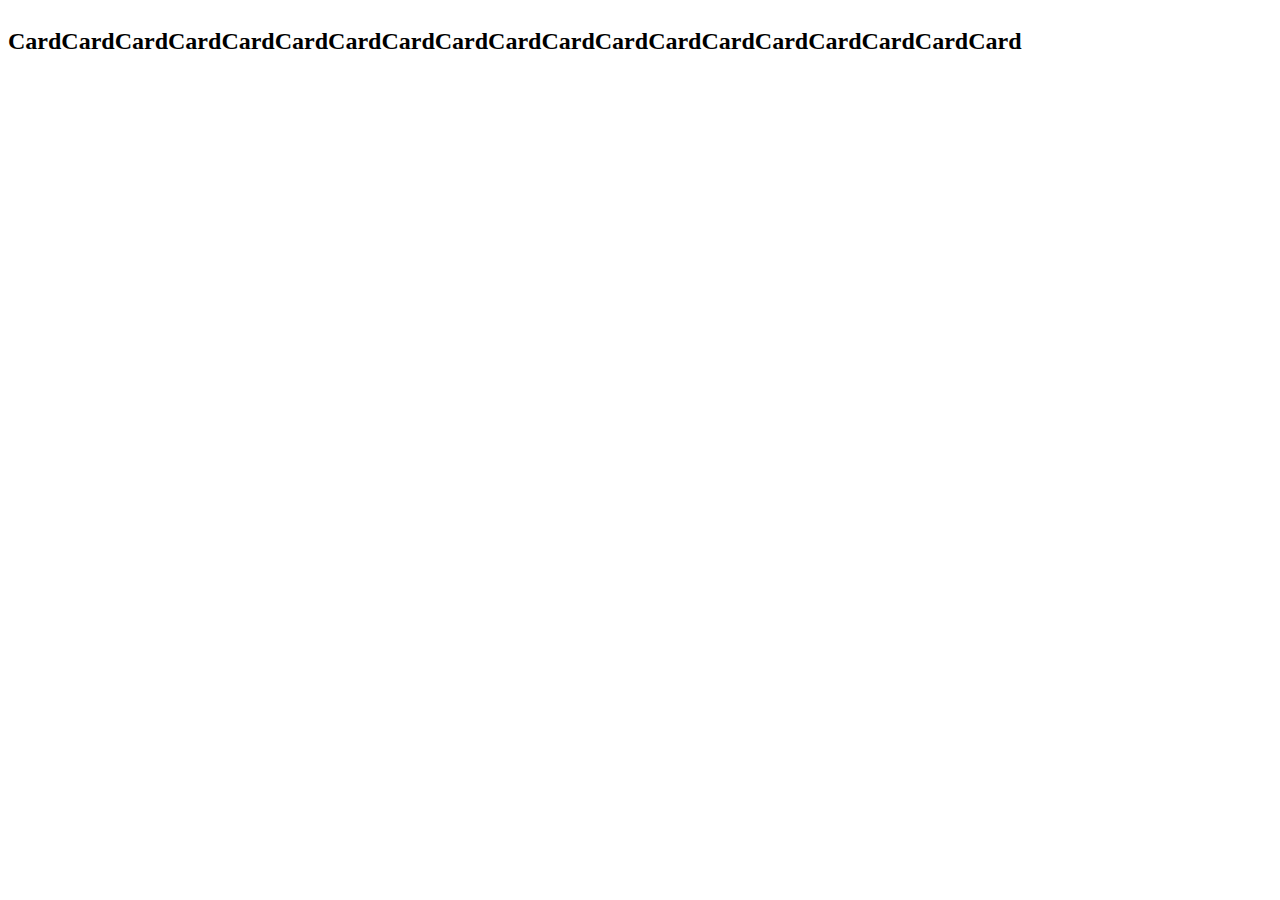
<file: scrolling.html>
<!doctype html>
<html lang="en">

<head>
  <meta charset="utf-8">
  <meta name="viewport" content="width=device-width, initial-scale=1.0">

  <title>Clubhouse Dashboard</title>

  <link href="style.css" rel="stylesheet">
</head>

<body>
<div class="scrolling-wrapper-flexbox">
  <div class="card"><h2>Card</h2></div>
  <div class="card"><h2>Card</h2></div>
  <div class="card"><h2>Card</h2></div>
  <div class="card"><h2>Card</h2></div>
  <div class="card"><h2>Card</h2></div>
  <div class="card"><h2>Card</h2></div>
  <div class="card"><h2>Card</h2></div>
  <div class="card"><h2>Card</h2></div>
  <div class="card"><h2>Card</h2></div>
  <div class="card"><h2>Card</h2></div>
  <div class="card"><h2>Card</h2></div>
  <div class="card"><h2>Card</h2></div>
  <div class="card"><h2>Card</h2></div>
  <div class="card"><h2>Card</h2></div>
  <div class="card"><h2>Card</h2></div>
  <div class="card"><h2>Card</h2></div>
  <div class="card"><h2>Card</h2></div>
  <div class="card"><h2>Card</h2></div>
  <div class="card"><h2>Card</h2></div>
</div>
</body>
</html>
</file>
<file: style.css>
.container {
    overflow: hidden;
}

.filterDiv {
    float: left;
    background-color: #2196F3;
    color: #ffffff;
    width: 200px;
    line-height: 250px;
    text-align: center;
    margin: 2px;
    display: none;  /* Hidden by default */
    flex: 0 0 auto;
}

.scrolling-wrapper-flexbox {
  display: flex;
  flex-wrap: nowrap;
  overflow-x: auto;
}

/* The "show" class is added to the filtered elements */
.show {
    display: block;
}

/* Style the buttons */
.btn {
  border: none;
  outline: none;
  padding: 12px 16px;
  background-color: #f1f1f1;
  cursor: pointer;
}

/* Add a light grey background on mouse-over */
.btn:hover {
  background-color: #ddd;
}

/* Add a dark background to the active button */
.btn.active {
  background-color: #666;
  color: white;
}
</file>
